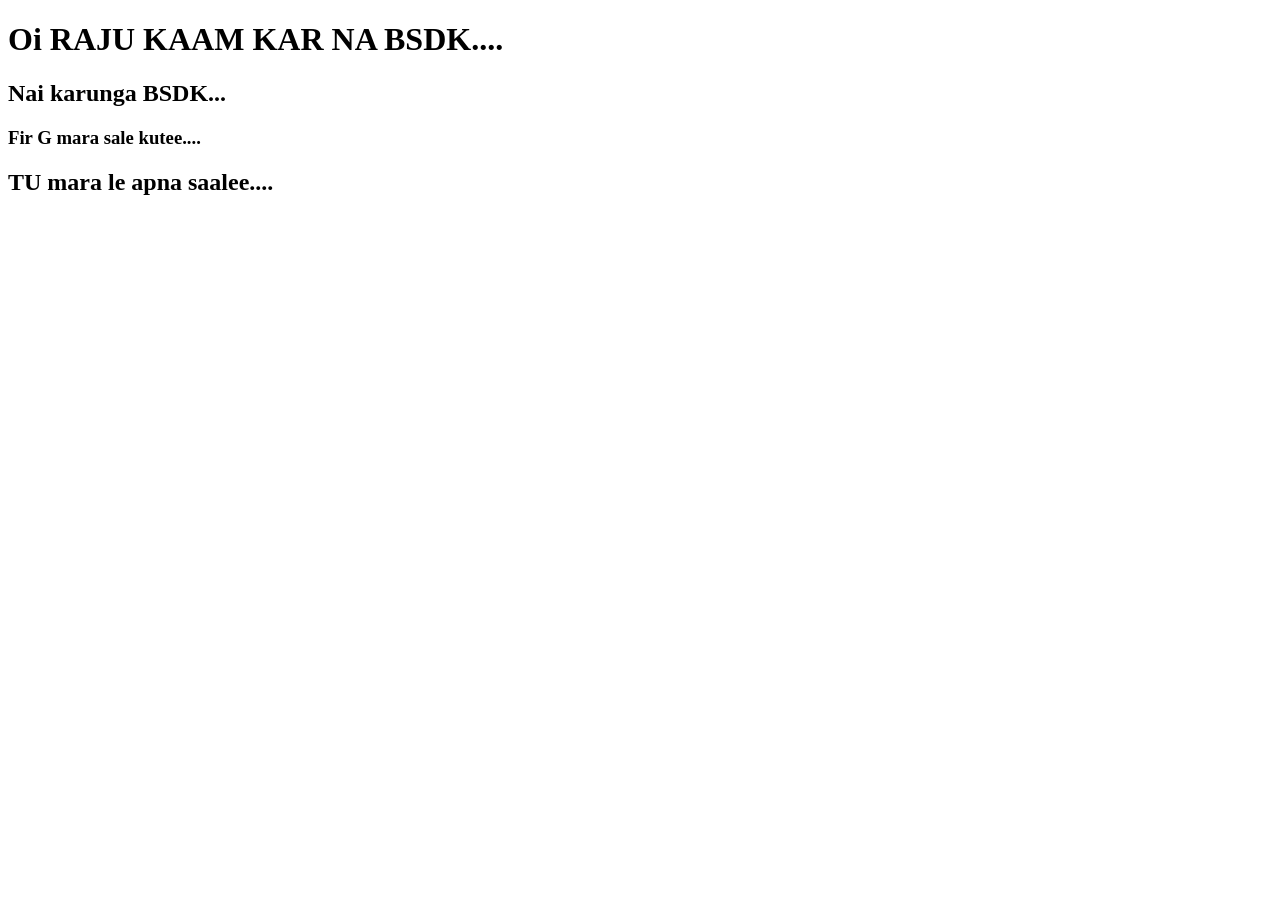
<file: AfterSearch.Html>
<!DOCTYPE html>
<html lang="en">
<head>
    <meta charset="UTF-8">
    <meta name="viewport" content="width=device-width, initial-scale=1.0">
    <title>AfterSearch</title>
</head>
<body>
    <h1>Oi RAJU KAAM KAR NA BSDK....</h1>
    <h2>Nai karunga BSDK...</h2>
    <h3>Fir G mara sale kutee....</h3>
    <h2>TU mara le apna saalee....</h2>
</body>
</html>
</file>
